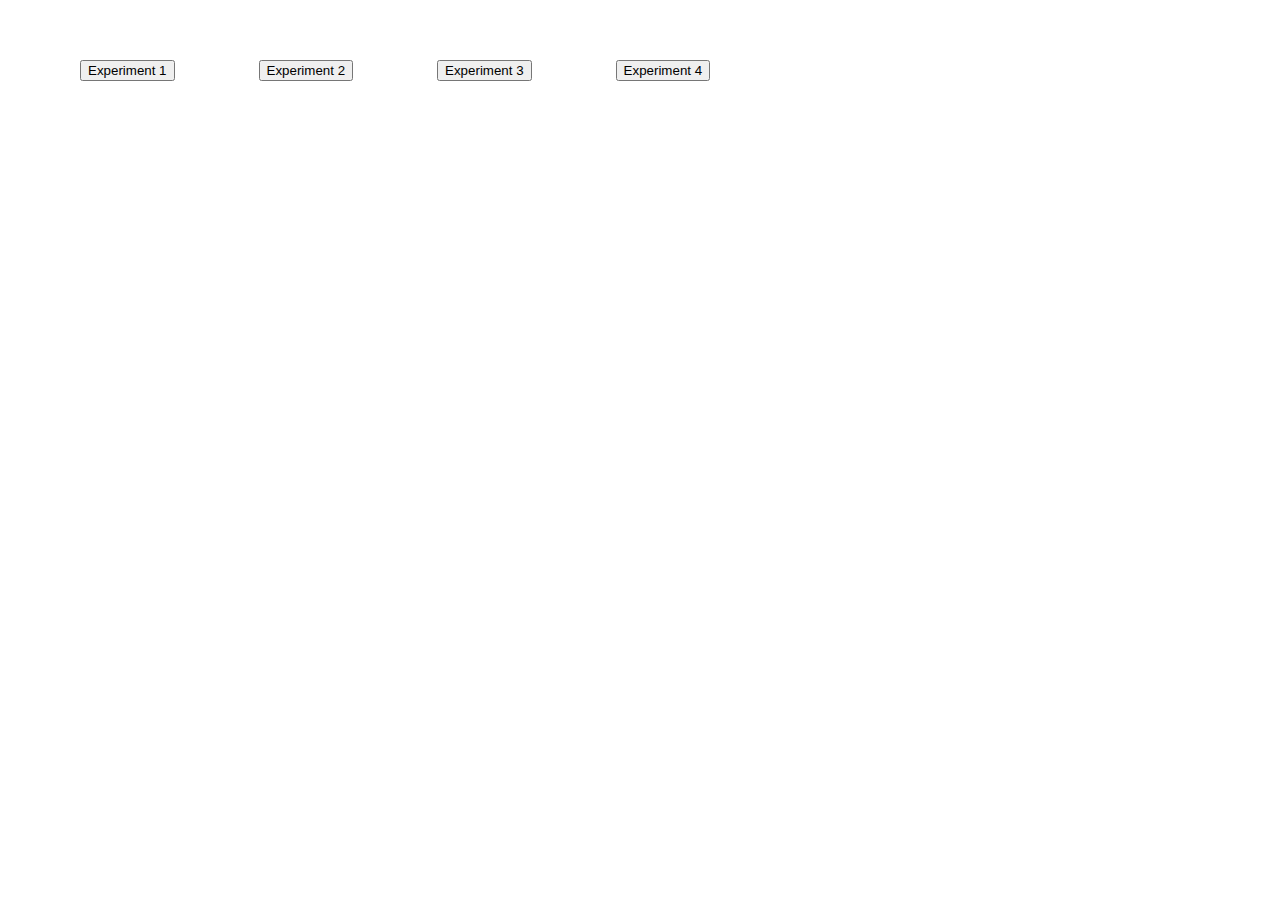
<file: index.html>
<!DOCTYPE html>
<html lang="en">
<head>
    <meta charset="UTF-8">
    <meta http-equiv="X-UA-Compatible" content="IE=edge">
    <meta name="viewport" content="width=device-width, initial-scale=1.0">
    <title>Webd File</title>
    <link rel="stylesheet" href="index.css">
    <link href="https://cdn.jsdelivr.net/npm/bootstrap@5.0.2/dist/css/bootstrap.min.css" rel="stylesheet" integrity="sha384-EVSTQN3/azprG1Anm3QDgpJLIm9Nao0Yz1ztcQTwFspd3yD65VohhpuuCOmLASjC" crossorigin="anonymous">
</head>
<body>
    <a href="./exp_1/exp_1.html"><button type="button" class="btn btn-primary">Experiment 1</button></a>
    <a href="./exp_2/exp_2.html"><button type="button" class="btn btn-warning">Experiment 2</button></a>
    <a href="./exp_3/exp_3.html"><button type="button" class="btn btn-success">Experiment 3</button></a>
    <a href="./exp_4/exp_4.html"><button type="button" class="btn btn-info">Experiment 4</button></a>
</body>
</html>
</file>
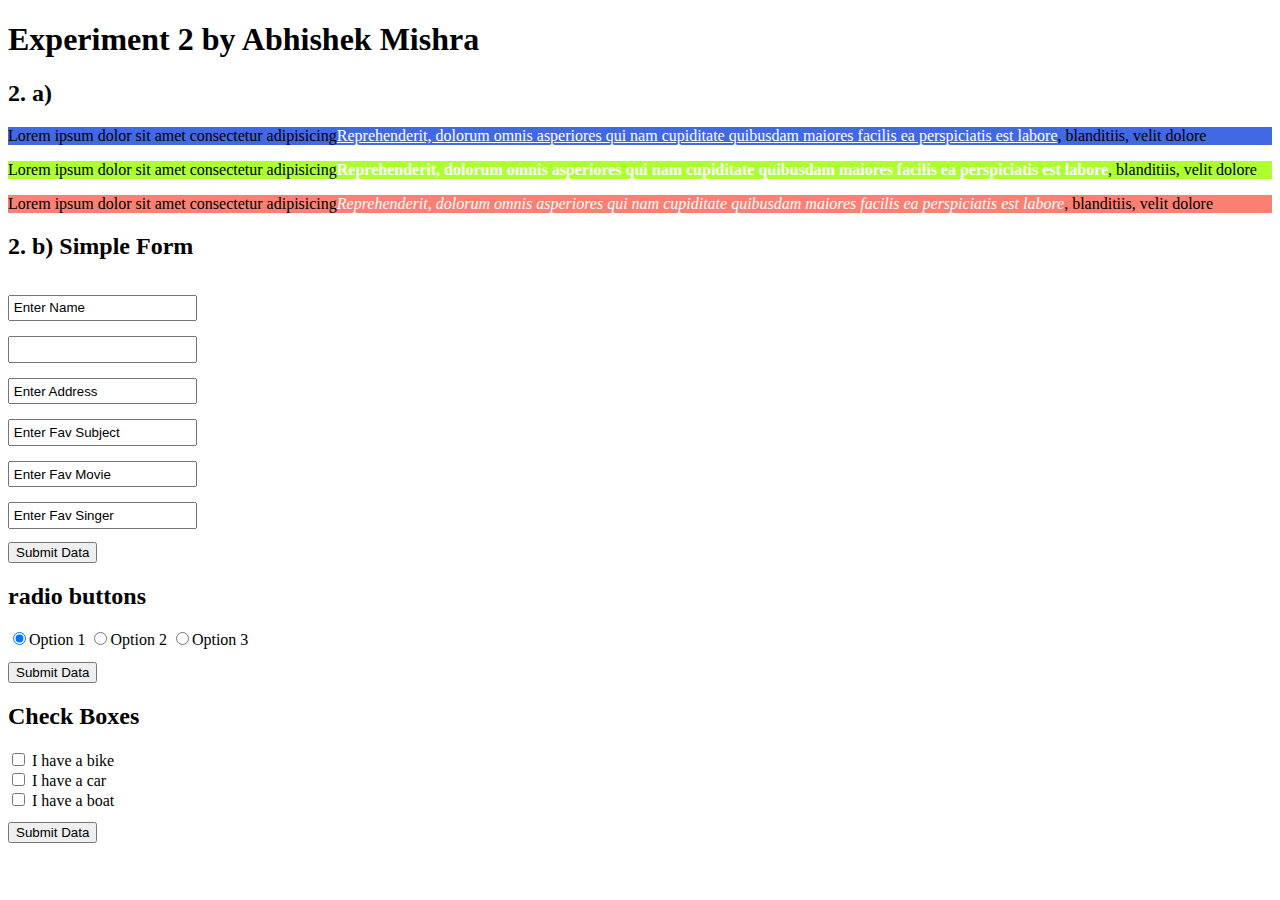
<file: exp_2/exp_2.html>
<!DOCTYPE html>
<html>

<head>
    <title>Experiment 2 by Abhishek Mishra</title>
    <h1>Experiment 2 by Abhishek Mishra</h1>
    <link rel="stylesheet" href="style.css"
    <link rel="stylesheet" href="https://maxcdn.bootstrapcdn.com/bootstrap/3.4.1/css/bootstrap.min.css">
    <script src="https://ajax.googleapis.com/ajax/libs/jquery/3.5.1/jquery.min.js"></script>
    <script src="https://maxcdn.bootstrapcdn.com/bootstrap/3.4.1/js/bootstrap.min.js"></script>
</head>
<script>
    function foo() {
        alert("Submit button clicked!");

        return true;
    }
</script>

<body>

    <div id="first">
        <h2>2. a)</h2>
        <p style=" background-color: royalblue;">Lorem ipsum dolor sit amet consectetur adipisicing<u
                style="color: white;">Reprehenderit, dolorum omnis asperiores qui nam cupiditate 
                quibusdam maiores facilis ea perspiciatis est labore</u>, blanditiis, velit dolore </p>
        <p style=" background-color: greenyellow;">Lorem ipsum dolor sit amet consectetur adipisicing<b
                style="color: white;">Reprehenderit, dolorum omnis asperiores qui nam cupiditate 
                quibusdam maiores facilis ea perspiciatis est labore</b>, blanditiis, velit dolore </p>
        <p style=" background-color: salmon;">Lorem ipsum dolor sit amet consectetur adipisicing<i
                style="color: white;">Reprehenderit, dolorum omnis asperiores qui nam cupiditate 
                quibusdam maiores facilis ea perspiciatis est labore</i>, blanditiis, velit dolore</p>
    </div>

    <div id="form">
        <h2>2. b) Simple Form</h2>

        <form id="form">
            <input class="col-xs-offset-2" type="text" id="name" 
            name="name" value="Enter Name" onfocus="value=''"><br>

            <input class="col-xs-offset-2" type="number" id="age" 
            name="age" min="18" value="Enter Age" onfocus="value=''"><br>

            <input class="col-xs-offset-2" type="text" id="address"
            name="address" value="Enter Address" onfocus="value=''"><br>

            <input class="col-xs-offset-2" type="text" id="favSubject"
            name="favSubject" value="Enter Fav Subject" onfocus="value=''"><br>

            <input class="col-xs-offset-2" type="text" id="favMovie" 
            name="favMovie" value="Enter Fav Movie" onfocus="value=''"><br>

            <input class="col-xs-offset-2" type="text" id="favSinger" 
            name="favSinger" value="Enter Fav Singer" onfocus="value=''"><br>   

        </form>
        <button type="submit" onclick="return foo();" style="margin-top: 1%;">Submit Data</button>
      
    </div>

    <div class="container">
        <h2>radio buttons</h2>
        <form>
          <label class="radio-inline">
            <input type="radio" name="optradio" checked>Option 1
          </label>
          <label class="radio-inline">
            <input type="radio" name="optradio">Option 2
          </label>
          <label class="radio-inline">
            <input type="radio" name="optradio">Option 3
          </label>
        </form>
        <button type="submit" onclick="return foo();" 
        style="margin-top: 1%;">Submit Data</button>
      </div>

      <div class="container" style="margin-top: 1%;">
        <h2>Check Boxes</h2>
        <form>
            <input type="checkbox" id="vehicle1" name="vehicle1" value="Bike">
            <label for="vehicle1"> I have a bike</label><br>
            <input type="checkbox" id="vehicle2" name="vehicle2" value="Car">
            <label for="vehicle2"> I have a car</label><br>
            <input type="checkbox" id="vehicle3" name="vehicle3" value="Boat">
            <label for="vehicle3"> I have a boat</label><br>
      
        </form>
        <button type="submit" onclick="return foo();" 
        style="margin-top: 1%;">Submit Data</button>
      </div>
</body>

</html>
</file>
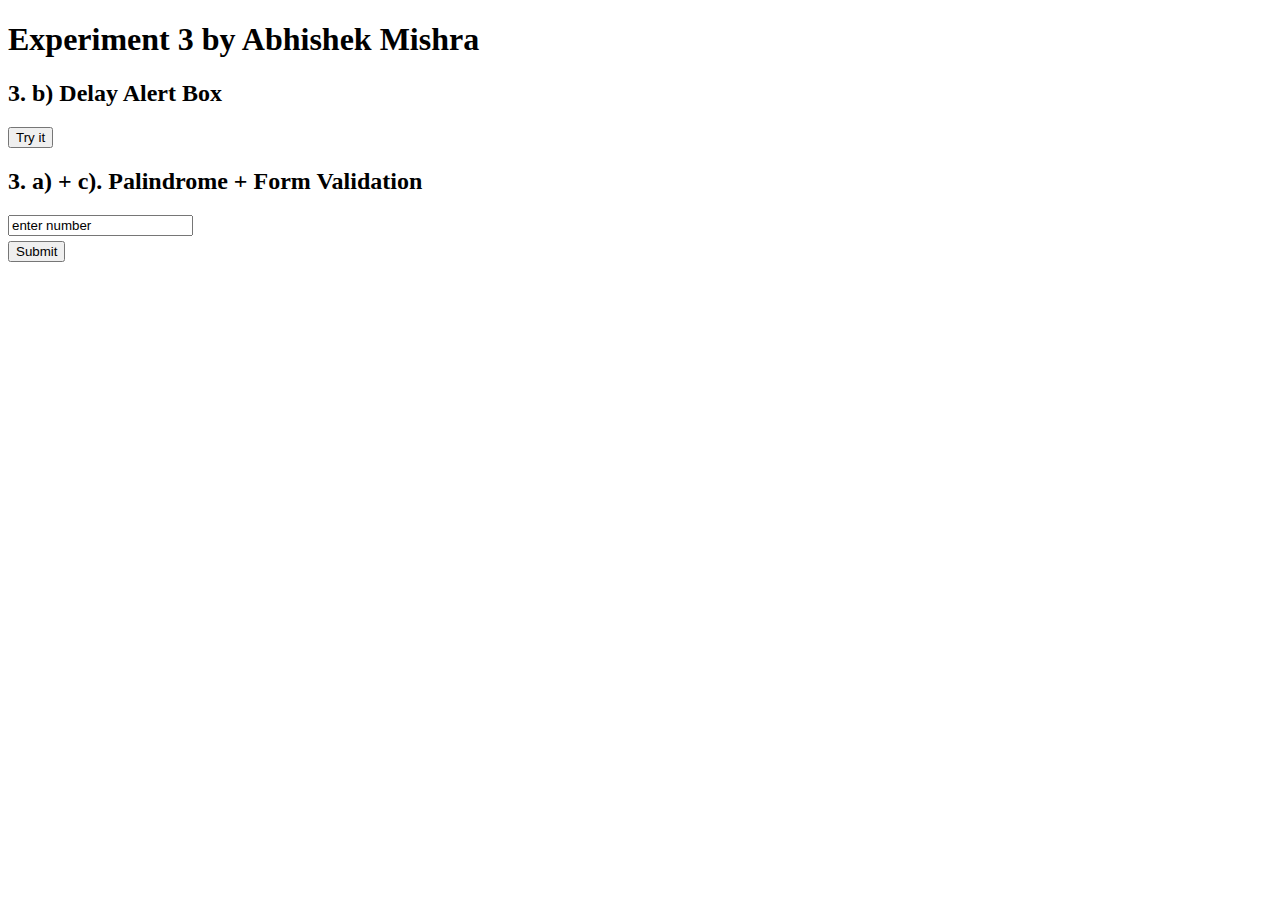
<file: exp_3/exp_3.html>
<!DOCTYPE html>
<html lang="en">
<head>
    <meta charset="UTF-8">
    <meta http-equiv="X-UA-Compatible" content="IE=edge">
    <meta name="viewport" content="width=device-width, initial-scale=1.0">
    <title>Experiment 3 by Abhishek Mishra</title>
    <h1>Experiment 3 by Abhishek Mishra</h1>
</head>
<script src="palindrome.js">
</script>
<script>

    function myFunction() {
      alert('After 5 Seconds of Delay');
    }
    
    function check(){
        let input = document.getElementById('enter').value

        if(input == '')
            return;

        let res = checkPal(input)

        let text = "Entered Input " + input + " is " ;
        if(res){
            text += "a Palindrome"
        }else{
            text += "not a Palindrome"
        }

        alert(text);
    }

    </script>

<body>

    <div>
        <h2>3. b) Delay Alert Box</h2>

        <button onclick="setTimeout(myFunction, 5000);">Try it</button>
    </div>

    <div>
        <h2>3. a) + c). Palindrome + Form Validation</h2>

      <form>
          <input id="enter" class="col-xs-offset-2" type="text" 
          value="enter number" name="name" onfocus="value=''" 
          required><br>
          <input style="margin-top: 0.4%;" type="submit"
          value="Submit" onclick="check()">
      </form>
    </div>
</body>
</html>
</file>
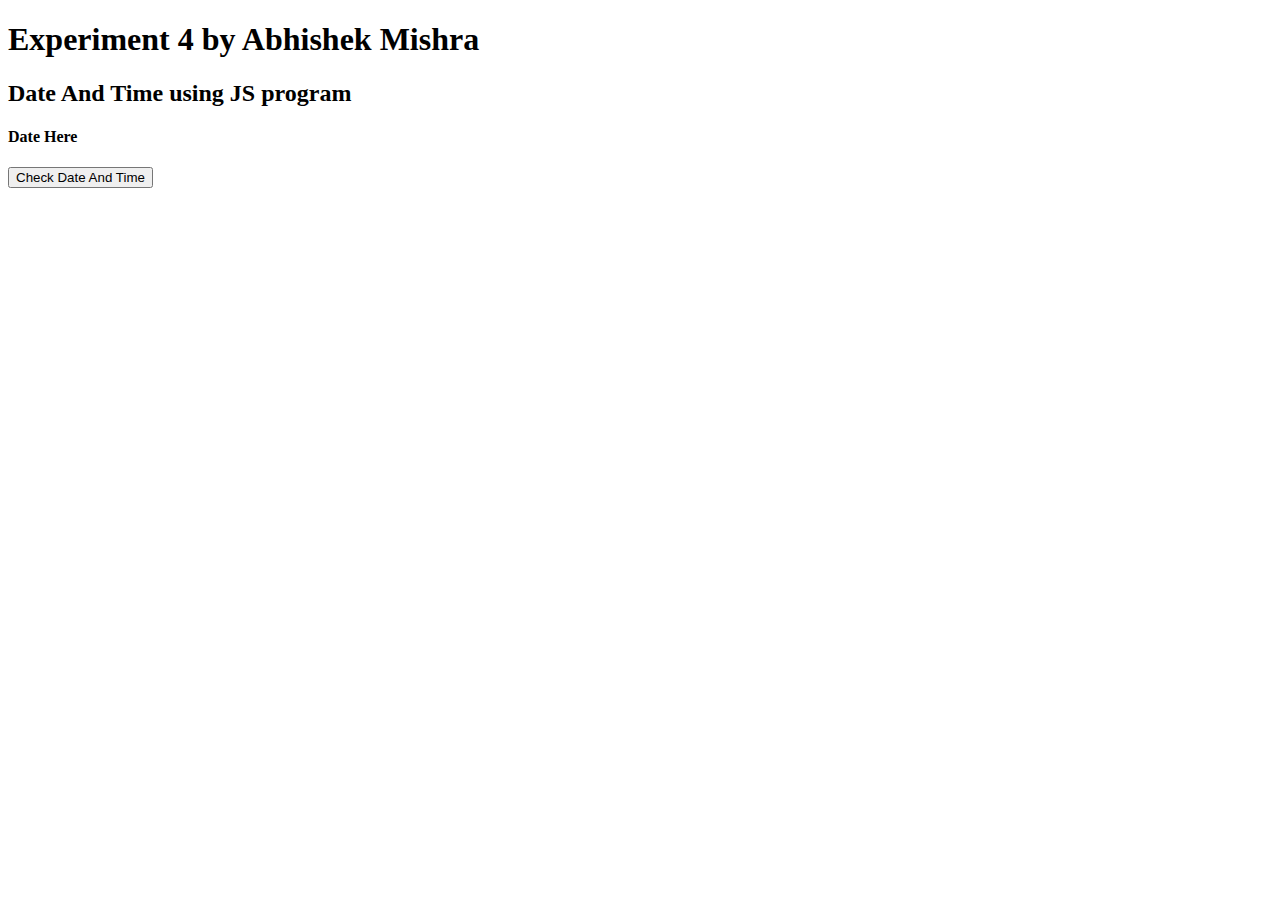
<file: exp_4/exp_4.html>
<!DOCTYPE html>
<html lang="en">
  <head>
    <meta charset="UTF-8" />
    <meta http-equiv="X-UA-Compatible" content="IE=edge" />
    <meta name="viewport" content="width=device-width, initial-scale=1.0" />
    <title>Experiment 4 by Abhishek Mishra</title>
    <h1>Experiment 4 by Abhishek Mishra</h1>
  </head>
  <script>
      function genDate(){

      let input = document.getElementById("display");
      const date = new Date();

      const n = date.toDateString();

      const time = date.toLocaleTimeString();

      input.innerHTML = n + " " + time;
      }
    
  </script>
  <body>
    <div>
      <h2>Date And Time using JS program</h2>
      <h4 id="display">Date Here</h4>
    </div>

    <div>
        <button type="button" onclick="genDate()">Check Date And Time</button>
    </div>
  </body>
</html>
</file>
<file: index.css>
*{
    margin: 20px;
}
</file>
